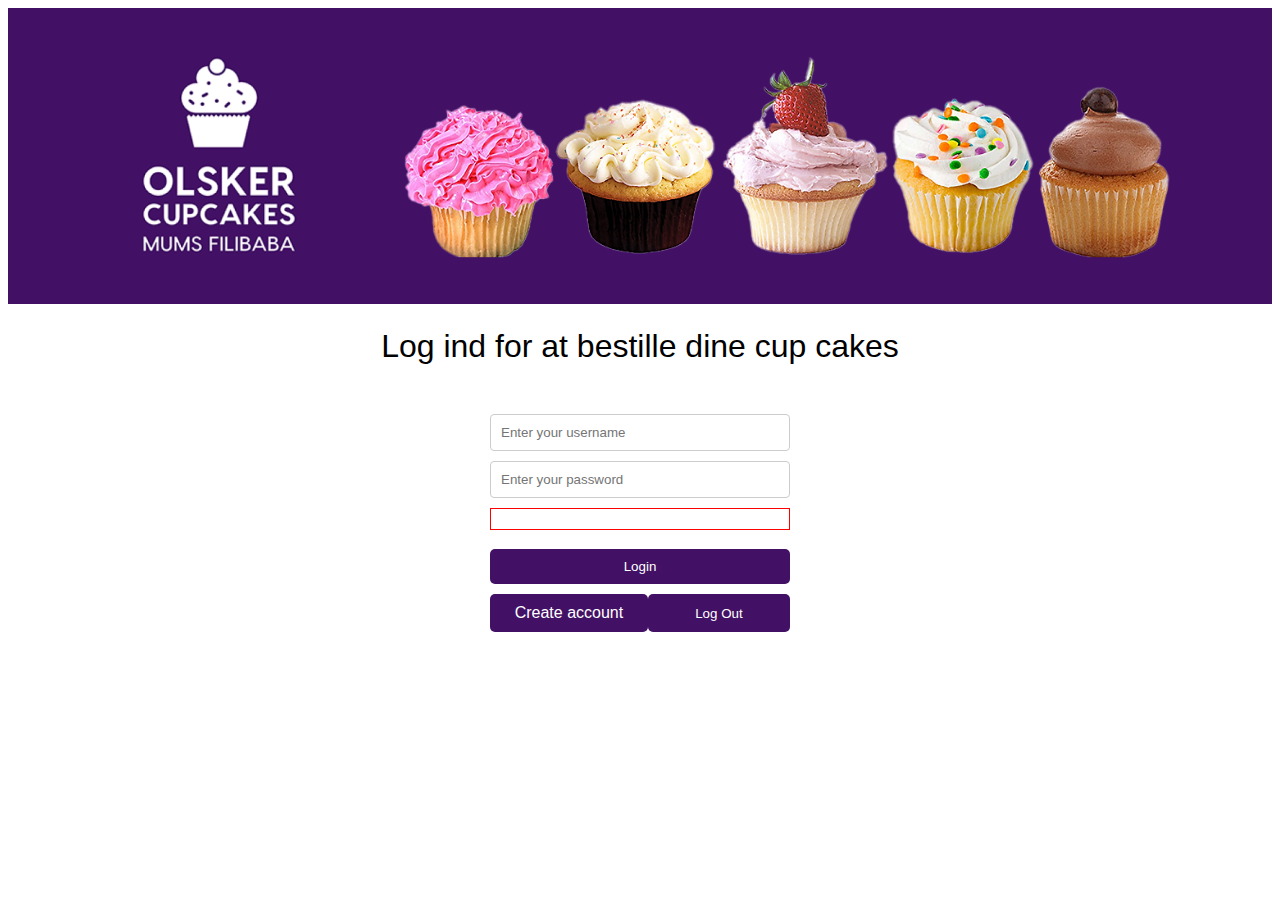
<file: src/main/resources/templates/index.html>
<!DOCTYPE html>
<html lang="en">
<head>
    <meta charset="UTF-8">
    <title>LogIn page</title>
    <link href="../public/css/styles.css" th:href="@{/css/styles.css}" rel="stylesheet"/>
    <link href="../public/css/loginpage.css" th:href="@{/css/loginpage.css}" rel="stylesheet">
</head>
<body>
    <header class="global-header">
        <a href="../index.html" th:href="@{/}">
            <img alt="logo" src="../public/images/CupcakeLogo.png" th:src="@{/images/CupcakeLogo.png}"/>
        </a>
        <img class="cupcakelogo" alt="logo" src="../public/images/headerimage.png" th:src="@{/images/headerimage.png}"/>
    </header>

    <h1>Log ind for at bestille dine cup cakes</h1>

    <div class="generic-form">
        <form method="post">
            <input type="text" name="username" placeholder="Enter your username"/>
            <input type="password" name="password" placeholder="Enter your password"/>
            <div><p class="error" th:unless="${#strings.isEmpty(message)}" th:text="${message}"></p></div>

            <button class="btn logIn" type="submit" formaction="/login">Login</button>
        </form>
        <div class="signUp_LogOut">
            <a class="signUp btn" href="createuser.html" th:href="@{createuser}" target="_parent">Create account</a>
            <button th:if="${session.currentUser != null}" class="btn logOut" type="submit" formaction="/logout">Log Out</button>
        </div>
    </div>
</body>
</html>
</file>
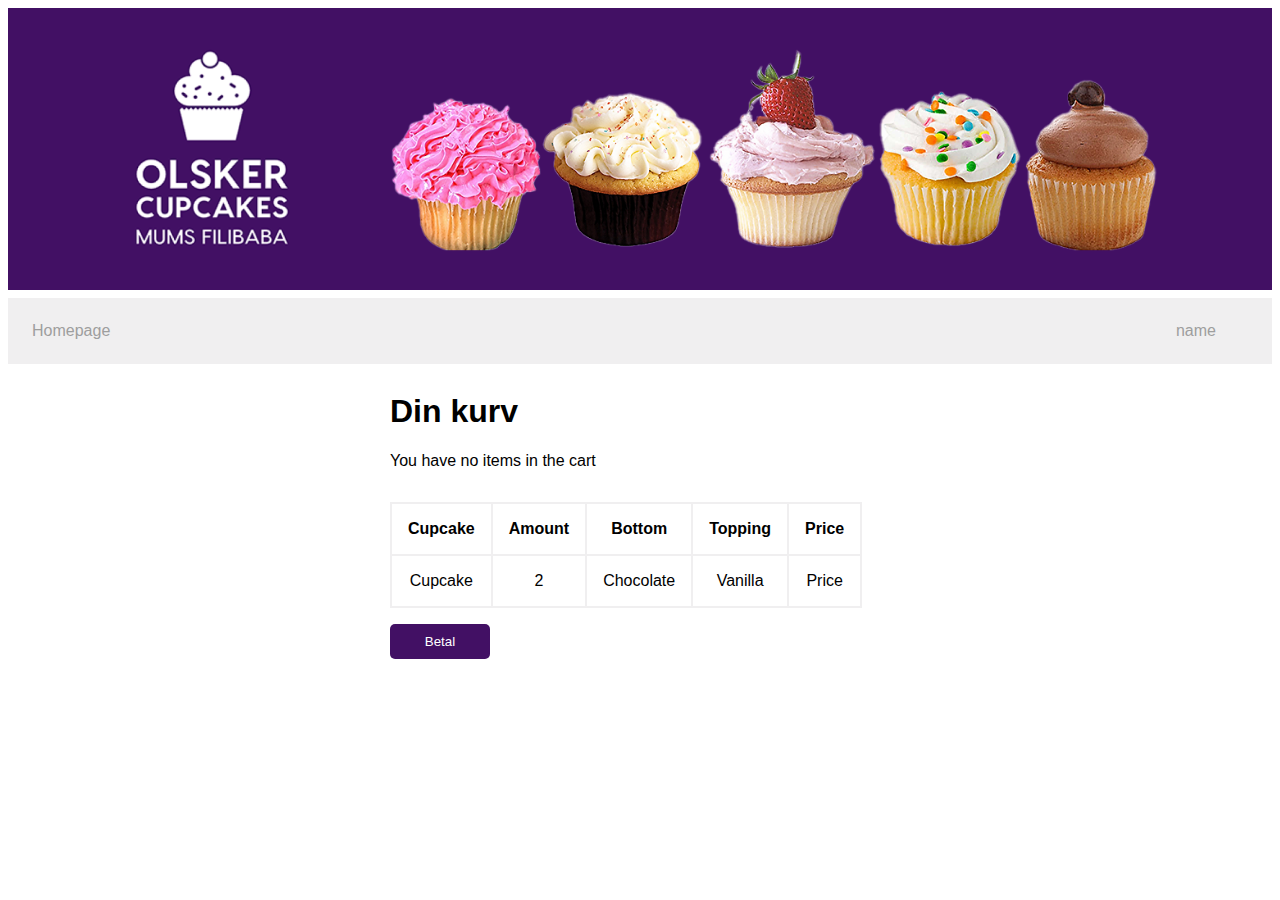
<file: src/main/resources/templates/checkOutPage.html>
<!DOCTYPE html>
<html lang="en">
<head>
    <meta charset="UTF-8">
    <title>Check out</title>
    <link href="../public/css/styles.css" th:href="@{/css/styles.css}" rel="stylesheet">
    <link href="../public/css/checkoutpage.css" th:href="@{/css/checkoutpage.css}" rel="stylesheet">
</head>

<body>

<header class="global-header">
    <a href="../index.html" th:href="@{/}">
        <img alt="logo" src="../public/images/CupcakeLogo.png" th:src="@{/images/CupcakeLogo.png}"/>
    </a>
    <img class="cupcakelogo" alt="logo" src="../public/images/headerimage.png" th:src="@{/images/headerimage.png}"/>
</header>

<div class="top-section">
    <a href="orderpage.html" th:href="@{backToHomepage}">Homepage</a>
    <p th:text="${session.currentUser.user_name}">name</p>
</div>

<main>
    <form class="generic-form" method="post">
        <h1>Din kurv</h1>

        <div th:if="${session.cart == null}">
            <p>You have no items in the cart</p>
        </div>

        <div th:if="${session.cart != null}">
            <table class="item-container">
                <thead>
                <tr>
                    <th>Cupcake</th>
                    <th>Amount</th>
                    <th>Bottom</th>
                    <th>Topping</th>
                    <th>Price</th>
                </tr>
                </thead>
                <tbody>
                <tr th:each="cartLine : ${session.cart.cartLines}">
                    <td>Cupcake</td>
                    <td th:text="${cartLine.amount}">2</td>
                    <td th:text="${cartLine.bottoms.flavor}">Chocolate</td>
                    <td th:text="${cartLine.toppings.flavor}">Vanilla</td>
                    <td th:text="${cartLine.getPrice()}">Price</td>
                </tr>
                </tbody>
            </table>

            <button type="submit" formaction="/pay">Betal</button>
        </div>
    </form>
</main>

</body>
</html>
</file>
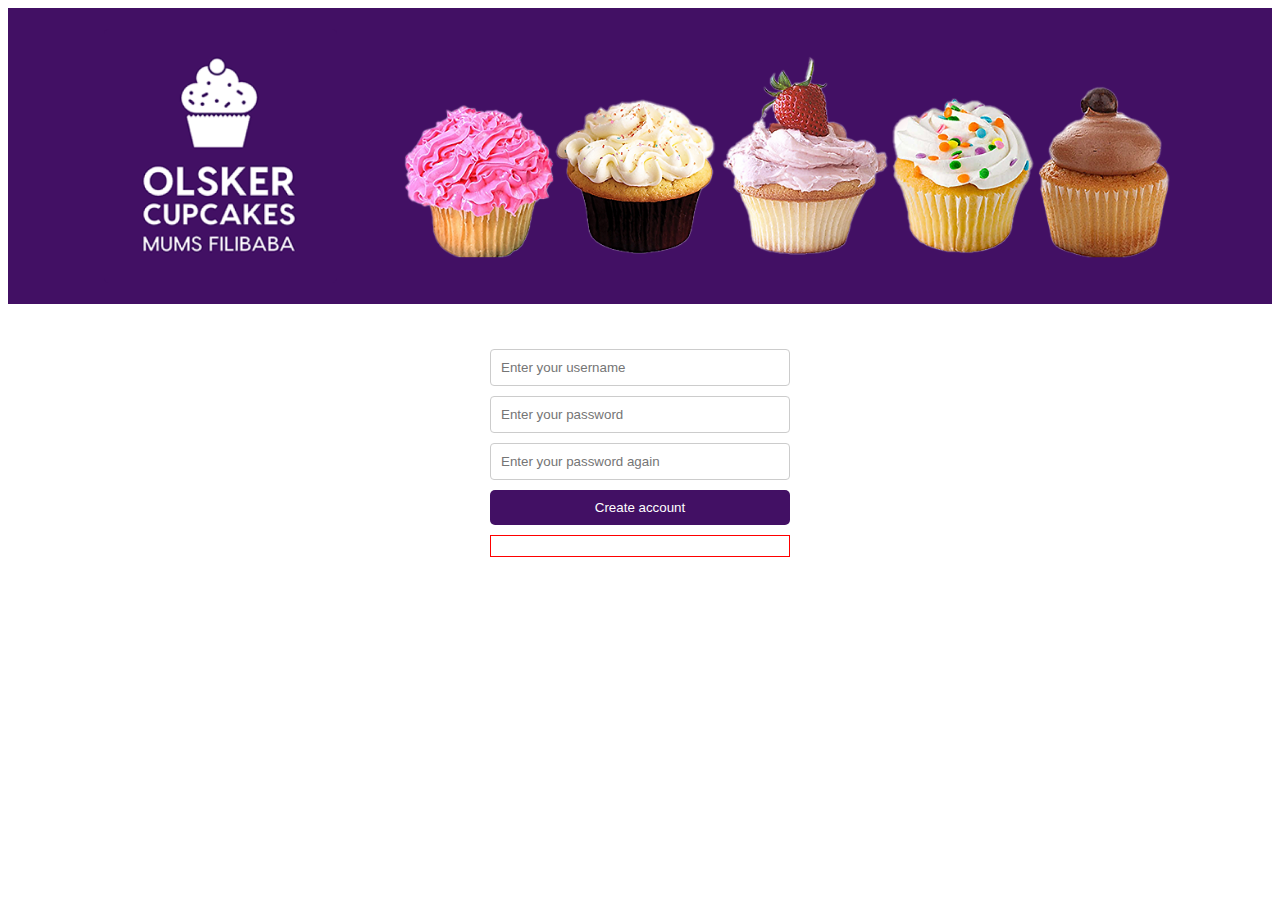
<file: src/main/resources/templates/createuser.html>
<!DOCTYPE html>
<html lang="en">
<head>
    <meta charset="UTF-8">
    <title>Createuser</title>
    <link href="../public/css/styles.css" th:href="@{/css/styles.css}" rel="stylesheet"/>
    <link href="../public/css/loginpage.css" th:href="@{/css/loginpage.css}" rel="stylesheet">
</head>
<body>

    <header class="global-header">
        <a href="../index.html" th:href="@{/}">
            <img alt="logo" src="../public/images/CupcakeLogo.png" th:src="@{/images/CupcakeLogo.png}"/>
        </a>
        <img class="cupcakelogo" alt="logo" src="../public/images/headerimage.png" th:src="@{/images/headerimage.png}"/>
    </header>

    <form class="generic-form" method="post">
        <input type="text" name="username" placeholder="Enter your username"/>
        <input type="password" name="password1" placeholder="Enter your password"/>
        <input type="password" name="password2" placeholder="Enter your password again"/>

        <button class="btn logIn" type="submit" formaction="createuser">Create account</button>

        <div><p class="error" th:unless="${#strings.isEmpty(message)}" th:text="${message}"></p></div>
    </form>
</body>
</html>
</file>
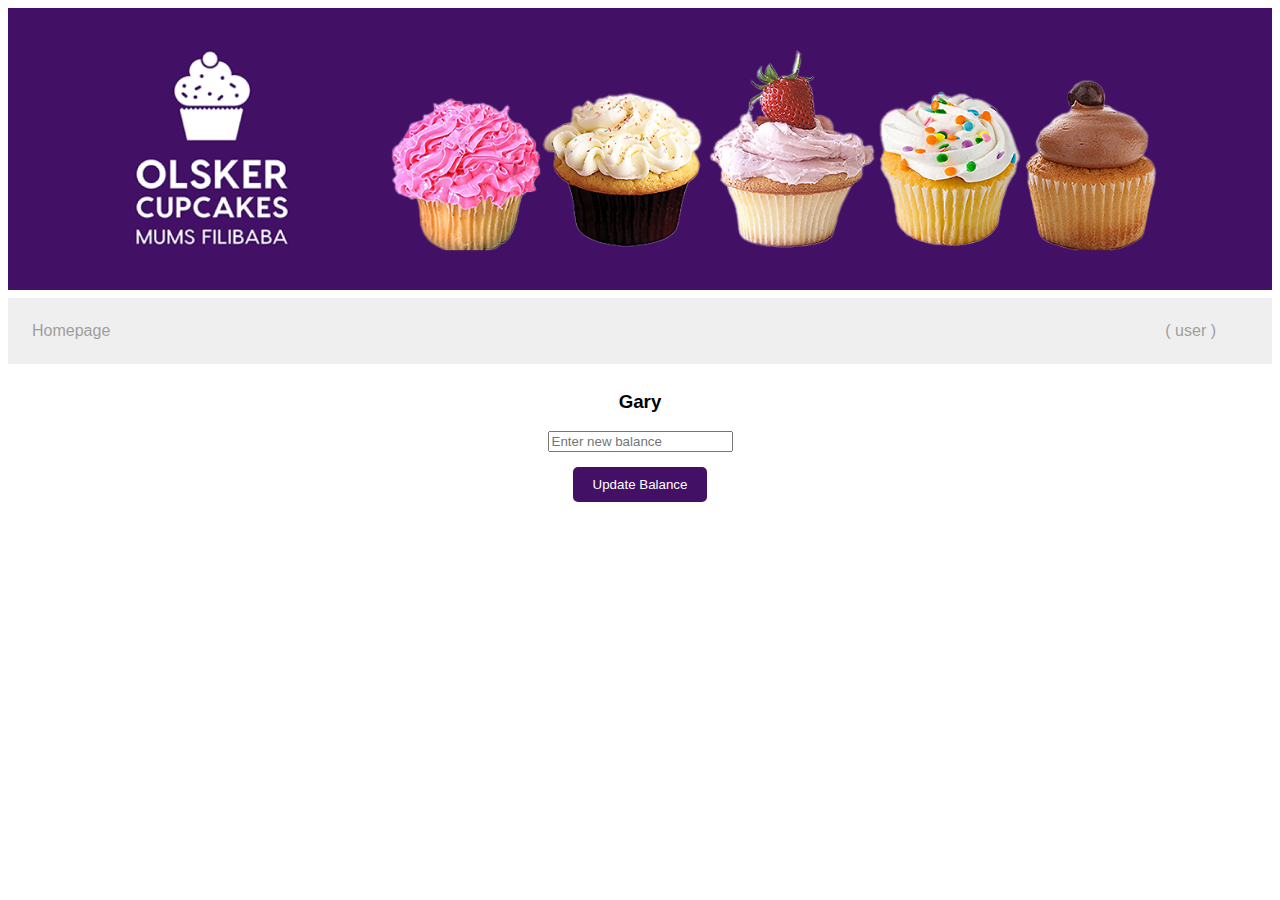
<file: src/main/resources/templates/editUserBalance.html>
<!DOCTYPE html>
<html lang="en">
<head>
    <meta charset="UTF-8">
    <title>User view</title>
    <link href="../public/css/userviewpage.css" th:href="@{/css/userviewpage.css}" rel="stylesheet">
    <link href="../public/css/styles.css" th:href="@{/css/styles.css}" rel="stylesheet"/>
    <link href="../public/css/editUserBalanceStyles.css" th:href="@{/css/editUserBalanceStyles.css}" rel="stylesheet"/>
</head>
<body>

<header class="global-header">
    <a href="../index.html" th:href="@{/}">
        <img alt="logo" src="../public/images/CupcakeLogo.png" th:src="@{/images/CupcakeLogo.png}"/>
    </a>
    <img class="cupcakelogo" alt="logo" src="../public/images/headerimage.png" th:src="@{/images/headerimage.png}"/>
</header>

<div class="top-section">
    <a href="../orderpage.html" th:href="${backToHomepage}">Homepage</a>
    <p>( user )</p>
</div>

<div class="balance-section">
    <div>
        <h3 th:text="${'New balance: ' + users.name}">Gary</h3>
    </div>

    <form method="post">
        <input type="number" name="newBalance" placeholder="Enter new balance"/>
        <button class="btn update-balance" type="submit" formaction="/update-balance">Update Balance</button>
    </form>
</div>

</body>
</html>
</file>
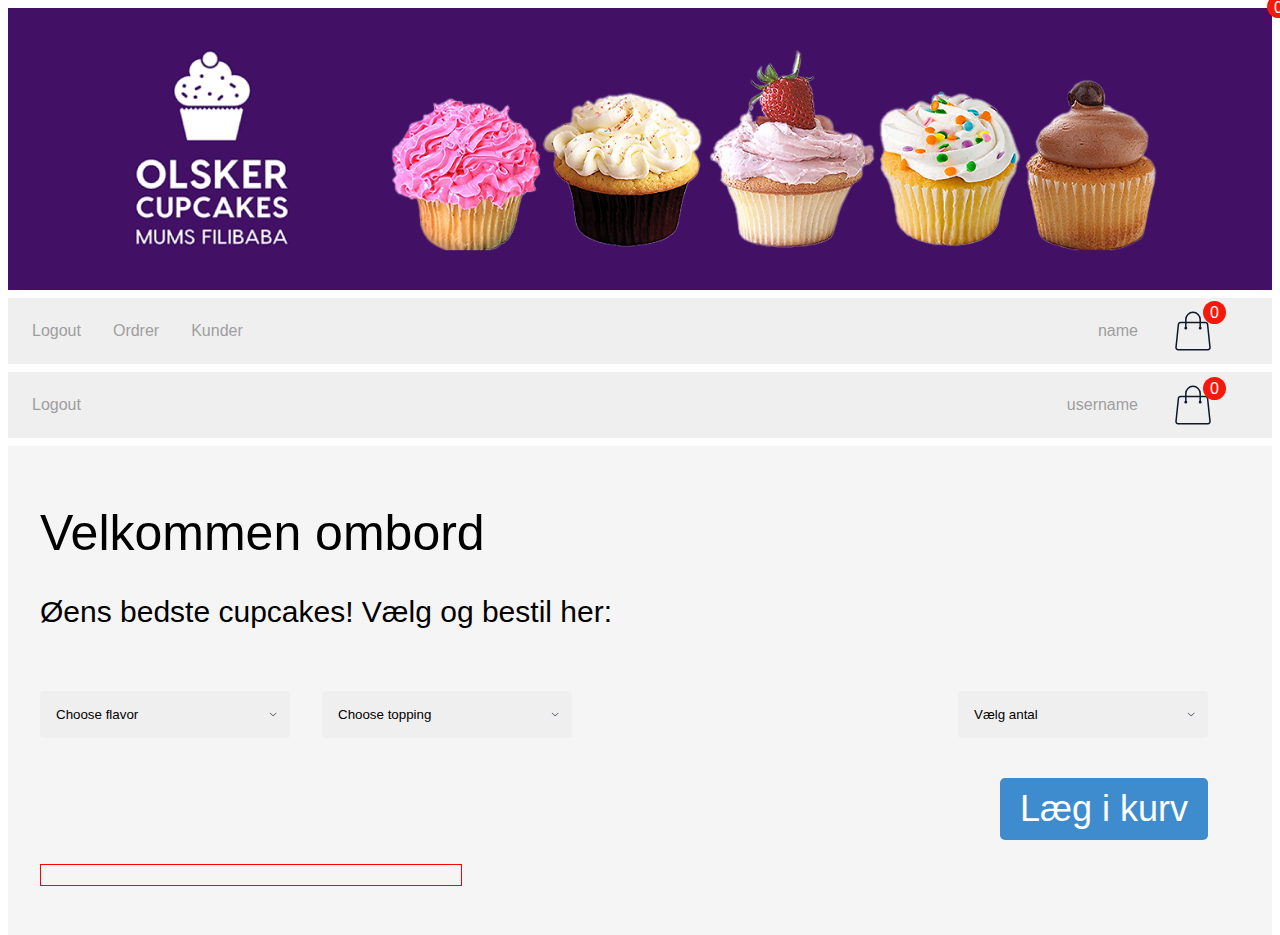
<file: src/main/resources/templates/orderpage.html>
<!DOCTYPE html>
<html lang="en">
<head>
    <meta charset="UTF-8">
    <title>Orderpage</title>
    <link href="../public/css/orderpagestyles.css" th:href="@{/css/orderpagestyles.css}" rel="stylesheet"/>
    <link href="../public/css/styles.css" th:href="@{/css/styles.css}" rel="stylesheet">
</head>

<body>
    <header class="global-header">
        <a href="../index.html" th:href="@{/}">
            <img alt="logo" src="../public/images/CupcakeLogo.png" th:src="@{/images/CupcakeLogo.png}"/>
        </a>
        <img class="cupcakelogo" alt="logo" src="../public/images/headerimage.png" th:src="@{/images/headerimage.png}"/>
    </header>

    <div class="top-section" th:if="${session.currentUser.user_role == 'admin'}">
        <div class="left-side-content">
            <a class="btn" href="index.html" th:href="@{/logout}">Logout</a>
            <a class="orders-href" href="viewOrders.html" th:href="@{viewOrders}">Ordrer</a>
            <a class="customers-href" href="viewUsers.html" th:href="@{viewUsers}">Kunder</a>
        </div>
        <div class="right-side-content">
            <a href="../checkOutPage.html" th:href="@{viewbasket}">
                <p class="email" th:text="${session.currentUser.user_name}">name </p>
                <img class="" alt="basket" src="../public/images/basket.svg" th:src="@{/images/basket.svg}">
                <div class="cart-count" th:if="${session.cart != null}" th:text="${session.cart.getCount()}">0</div>
            </a>
        </div>
    </div>

    <div class="top-section" th:if="${session.currentUser.user_role == 'user' || session.currentUser.user_role == 'null'}">
        <div class="left-side-content">
            <a class="btn" href="index.html" th:href="@{/logout}">Logout</a>
        </div>
        <div class="right-side-content">
            <p class="email" th:text="${currentUserName}">username</p>
            <a href="../checkOutPage.html" th:href="@{viewbasket}">
                <img class="" alt="basket" src="../public/images/basket.svg" th:src="@{/images/basket.svg}">
                <div class="cart-count" th:if="${session.cart != null}" th:text="${session.cart.getCount()}">0</div>
            </a>
        </div>
    </div>


    <div class="main-container">
        <div class="cart-count" th:if="${session.cart != null}" th:text="${session.cart.getCount()}">0</div>

        <div class="main-container-text">
            <h1>Velkommen ombord</h1>
            <p class="sub-text">Øens bedste cupcakes! Vælg og bestil her:</p>
        </div>

        <form method="post" action="addtobasket">
            <div class="form-container">
                <div class="left-side">
                    <div class="dropdown-menu">
                        <label for="bottom"></label>
                        <select name="bottom_id" id="bottom" required>
                            <option value="" disabled selected>Choose flavor</option>
                            <option th:each="bottom : ${bottomsList}" th:value="${bottom.bottom_id}"
                                    th:text="${bottom.flavor}" th:data-price="${bottom.price}">
                        </select>

                        <span id="bottomPrice"></span>
                    </div>

                    <div class="dropdown-menu">
                        <label for="topping"></label>
                        <select name="topping_id" id="topping" required>
                            <option value="" disabled selected>Choose topping</option>
                            <option th:each="topping : ${toppingsList}" th:value="${topping.topping_id}"
                                    th:text="${topping.flavor}" th:data-price="${topping.price}">
                        </select>
                        <span class="sub-text" id="toppingPrice"></span>
                    </div>
                </div>

                <div class="dropdown-menu">
                    <label for="amount"></label>
                    <select name="amount" id="amount" required>
                        <option value="" disabled selected>Vælg antal</option>
                        <option value="1">1</option>
                        <option value="2">2</option>
                        <option value="3">3</option>
                        <option value="4">4</option>
                        <option value="5">5</option>
                        <option value="6">6</option>
                        <option value="7">7</option>
                        <option value="8">8</option>
                    </select>
                </div>
            </div>
            <button class="submit-btn" type="submit">Læg i kurv</button>
        </form>



        <div><p class="error" th:unless="${#strings.isEmpty(message)}" th:text="${message}"></p></div>
    </div>



    <script>
        document.getElementById("bottom").addEventListener("change", function () {
            var price = this.options[this.selectedIndex].getAttribute("data-price");
            document.getElementById("bottomPrice").textContent = "Price: " + price;
        });

        document.getElementById("topping").addEventListener("change", function () {
            var price = this.options[this.selectedIndex].getAttribute("data-price");
            document.getElementById("toppingPrice").textContent = "Price: " + price;
        });
    </script>
</body>
</html>
</file>
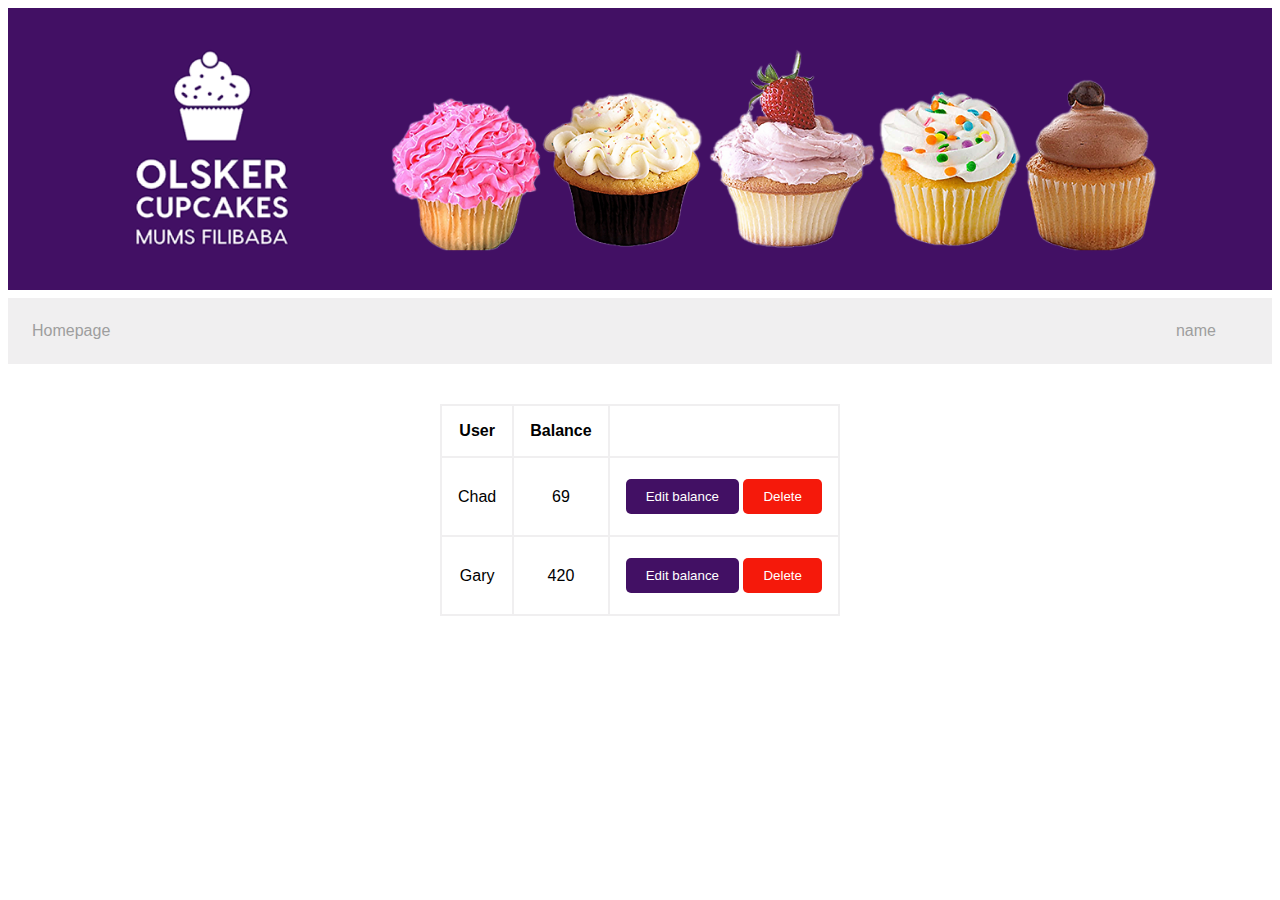
<file: src/main/resources/templates/userViewPage.html>
<!DOCTYPE html>
<html lang="en">
<head>
    <meta charset="UTF-8">
    <title>User view</title>
    <link href="../public/css/userviewpage.css" th:href="@{/css/userviewpage.css}" rel="stylesheet">
    <link href="../public/css/styles.css" th:href="@{/css/styles.css}" rel="stylesheet"/>
</head>
<body>

  <header class="global-header">
    <a href="../index.html" th:href="@{/}">
      <img alt="logo" src="../public/images/CupcakeLogo.png" th:src="@{/images/CupcakeLogo.png}"/>
    </a>
    <img class="cupcakelogo" alt="logo" src="../public/images/headerimage.png" th:src="@{/images/headerimage.png}"/>
  </header>

  <div class="top-section">
    <a href="../orderpage.html" th:href="@{backToHomepage}">Homepage</a>
    <p th:text="${session.currentUser.user_name}">name</p>
  </div>

  <main>
    <table>
      <thead>
        <tr>
          <th>User</th>
          <th>Balance</th>
        </tr>
      </thead>
      <tbody>
        <tr th:each="task: ${userList}">
          <td th:text="${users.name}">Chad</td>
          <td class="balance-holder" th:text="${users.balance}">69</td>
          <td>
            <button class="btn" type="submit">Edit balance</button>
            <button class="btn-delete" type="submit">Delete</button>
          </td>
        </tr>

        <tr th:each="task: ${userList}">
          <td th:text="${users.name}">Gary</td>
          <td class="balance-holder" th:text="${users.balance}">420</td>
          <td>
            <button class="btn" type="submit">Edit balance</button>
            <button class="btn-delete" type="submit">Delete</button>
          </td>
        </tr>
      </tbody>
    </table>

  </main>

</body>
</html>
</file>
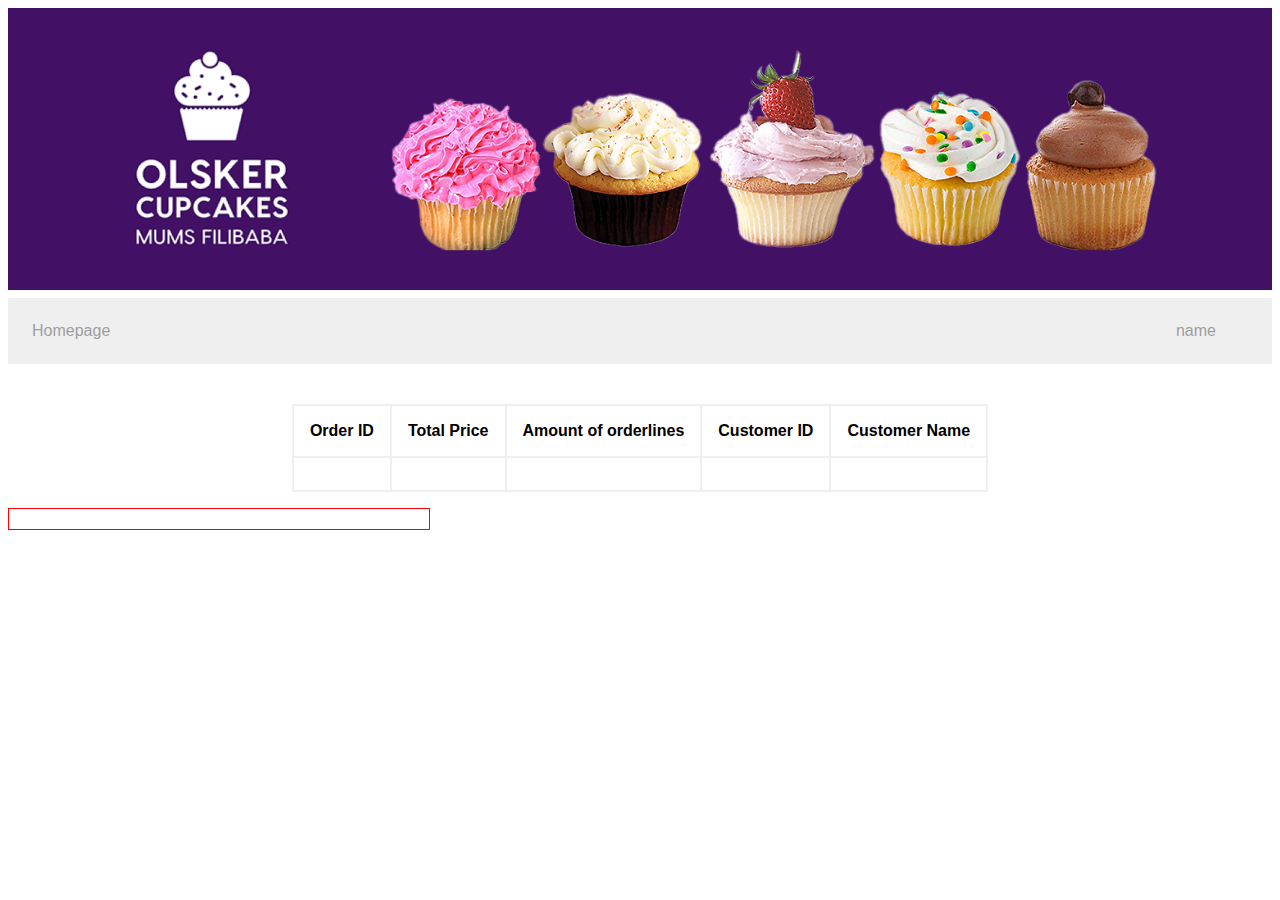
<file: src/main/resources/templates/viewOrders.html>
<!DOCTYPE html>
<html lang="en">
<head>
    <meta charset="UTF-8">
    <title>User view</title>
    <link href="../public/css/styles.css" th:href="@{/css/styles.css}" rel="stylesheet"/>
    <link href="../public/css/viewOrderStyles.css" th:href="@{/css/viewOrderStyles.css}" rel="stylesheet"/>
</head>
<body>

<header class="global-header">
    <a href="../index.html" th:href="@{/}">
        <img alt="logo" src="../public/images/CupcakeLogo.png" th:src="@{/images/CupcakeLogo.png}"/>
    </a>
    <img class="cupcakelogo" alt="logo" src="../public/images/headerimage.png" th:src="@{/images/headerimage.png}"/>
</header>

<div class="top-section">
    <a href="../orderpage" th:href="@{backToHomepage}">Homepage</a>
    <p th:text="${session.currentUser.user_name}">name</p>
</div>


<main>
    <table class="task-table">
        <thead>
        <tr>
            <th>Order ID</th>
            <th>Total Price</th>
            <th>Amount of orderlines</th>
            <th>Customer ID</th>
            <th>Customer Name</th>
        </tr>
        </thead>
        <tbody>
        <tr th:each="order: ${orderList}">
            <td th:text="${order.order_id}"></td>
            <td th:text="${order.total_price}"></td>
            <td th:text="${order.orderline_amount}"></td>
            <td th:text="${order.user_id}"></td>
            <td th:text="${order.user_name}"></td>
        </tr>
        </tbody>
    </table>
</main>
<div><p class="error" th:unless="${#strings.isEmpty(message)}" th:text="${message}"></p></div>

</body>
</html>
</file>
